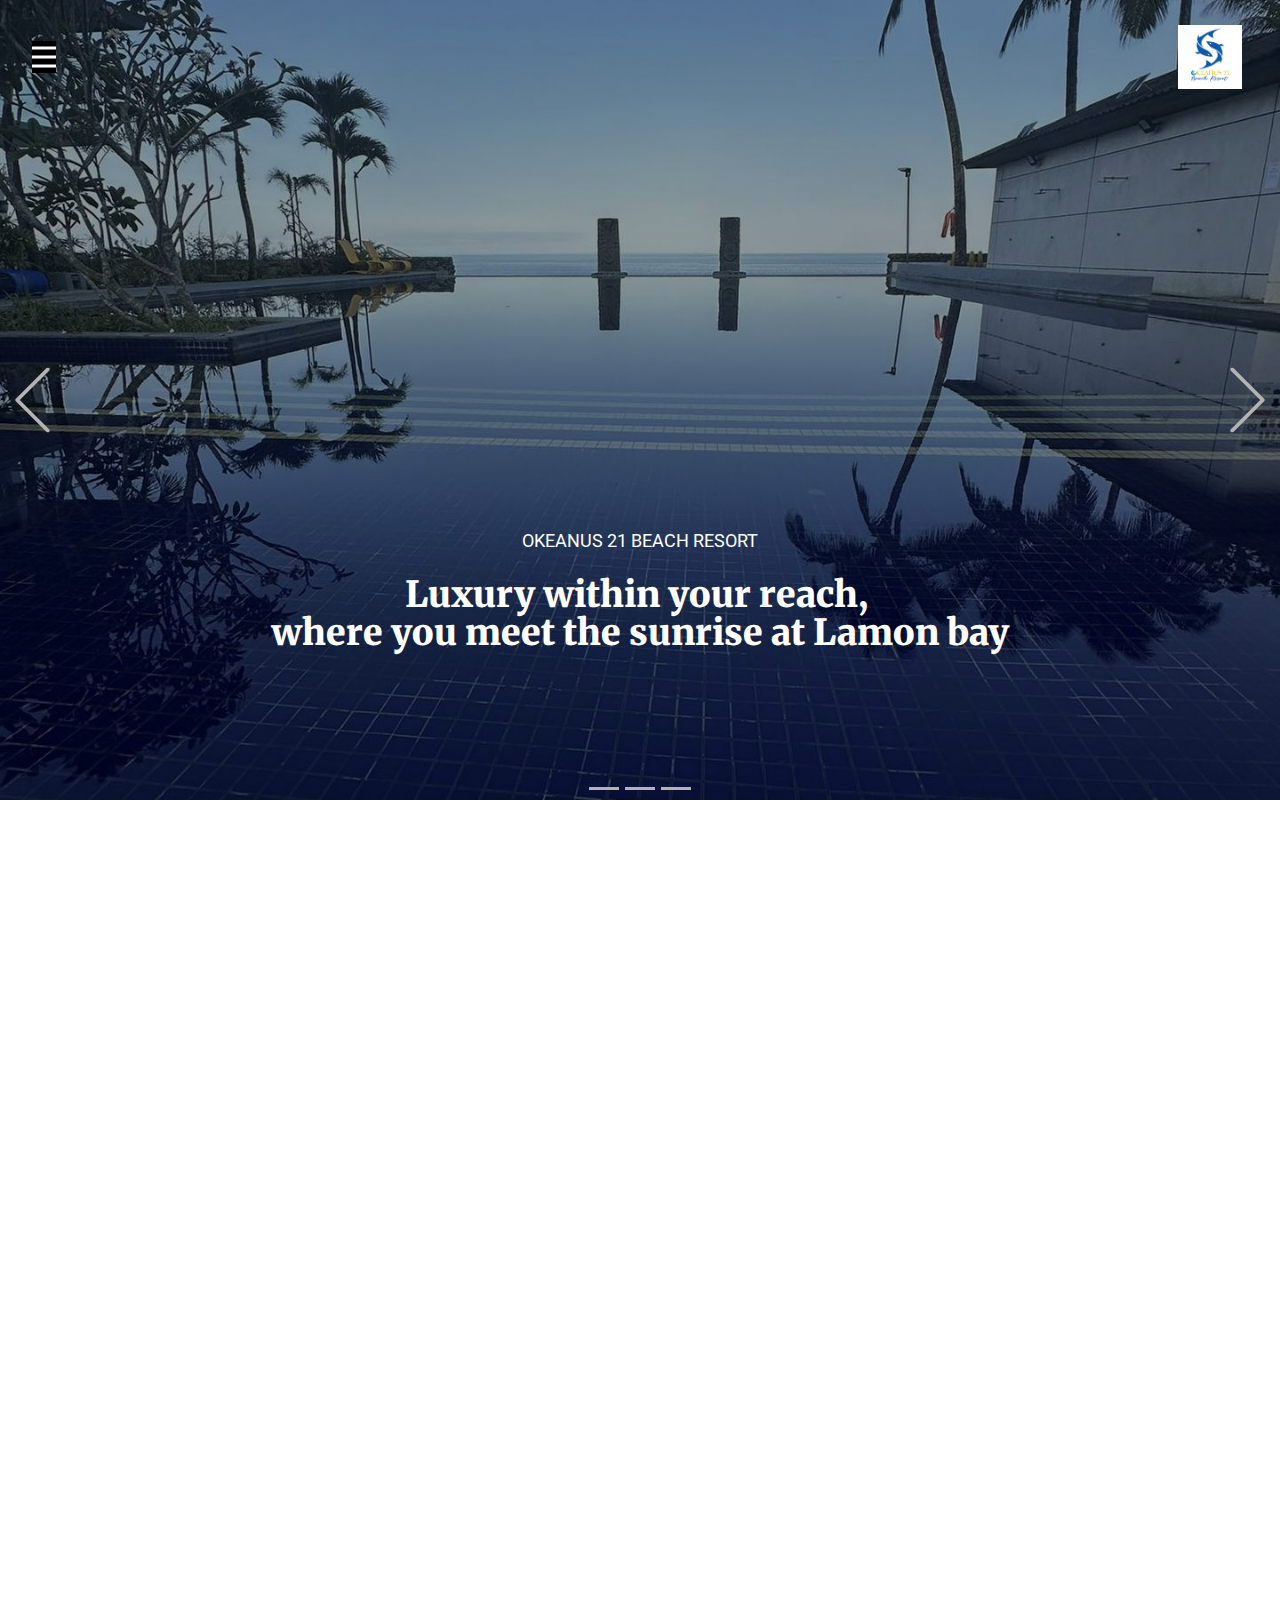
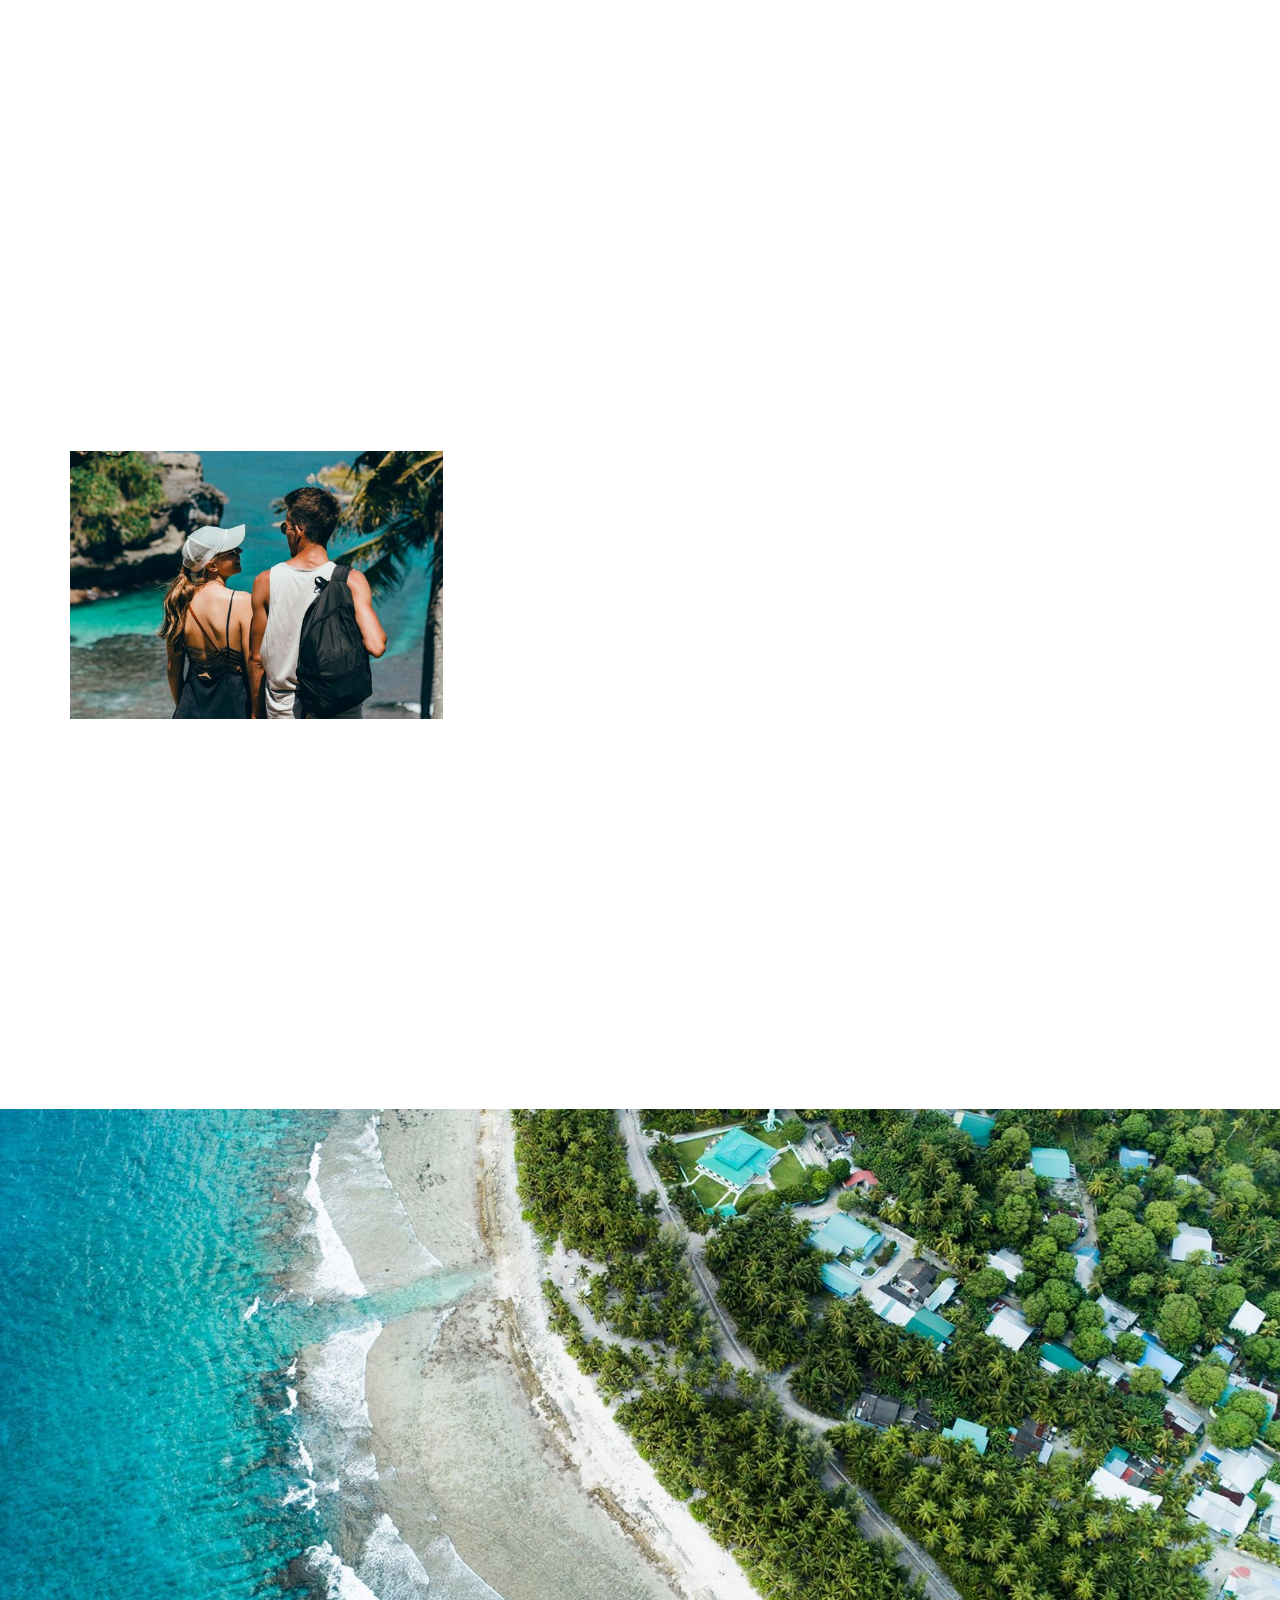
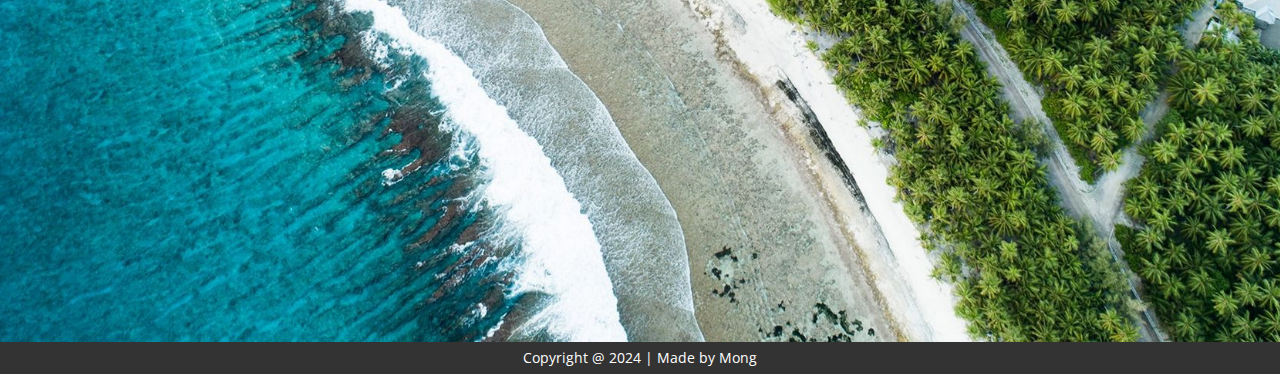
<file: Page-1.html>
<!DOCTYPE html>
<html style="font-size: 16px;" lang="en"><head>
    <meta name="viewport" content="width=device-width, initial-scale=1.0">
    <meta charset="utf-8">
    <meta name="keywords" content="Travel Agency, ​Where to go now, Adventure Tours &amp;amp; Vacations, Contact Us">
    <meta name="description" content="">
    <title>Page 1</title>
    <link rel="stylesheet" href="nicepage.css" media="screen">
<link rel="stylesheet" href="Page-1.css" media="screen">
    <script class="u-script" type="text/javascript" src="jquery.js" defer=""></script>
    <script class="u-script" type="text/javascript" src="nicepage.js" defer=""></script>
    <meta name="generator" content="Nicepage 6.6.0, nicepage.com">
    <link id="u-theme-google-font" rel="stylesheet" href="https://fonts.googleapis.com/css?family=Roboto:100,100i,300,300i,400,400i,500,500i,700,700i,900,900i|Open+Sans:300,300i,400,400i,500,500i,600,600i,700,700i,800,800i">
    <link id="u-page-google-font" rel="stylesheet" href="https://fonts.googleapis.com/css?family=Merriweather:300,300i,400,400i,700,700i,900,900i|Ubuntu:300,300i,400,400i,500,500i,700,700i">
    
    
    
    
    
    
    <script type="application/ld+json">{
		"@context": "http://schema.org",
		"@type": "Organization",
		"name": "",
		"logo": "images/okeanuspage.jpg"
}</script>
    <meta name="theme-color" content="#478ac9">
    <meta property="og:title" content="Page 1">
    <meta property="og:type" content="website">
  <meta data-intl-tel-input-cdn-path="intlTelInput/"></head>
  <body data-path-to-root="./" data-include-products="false" class="u-body u-overlap u-xl-mode" data-lang="en"><header class="u-clearfix u-header u-header" id="sec-d20e"><a href="./Home.html" class="u-image u-logo u-image-1" data-image-width="1080" data-image-height="1078">
        <img src="images/okeanuspage.jpg" class="u-logo-image u-logo-image-1">
      </a><nav class="u-align-left u-menu u-menu-hamburger u-offcanvas u-menu-1" data-responsive-from="XL">
        <div class="menu-collapse" style="font-size: 1rem; letter-spacing: 0px; font-weight: 700;">
          <a class="u-black u-button-style u-custom-active-border-color u-custom-active-color u-custom-border u-custom-border-color u-custom-borders u-custom-hover-border-color u-custom-hover-color u-custom-left-right-menu-spacing u-custom-padding-bottom u-custom-text-active-color u-custom-text-color u-custom-text-decoration u-custom-text-hover-color u-custom-top-bottom-menu-spacing u-nav-link u-text-active-palette-1-base u-text-hover-palette-2-base" href="#" style="background-image: none;">
            <svg class="u-svg-link" viewBox="0 0 24 24"><use xmlns:xlink="http://www.w3.org/1999/xlink" xlink:href="#menu-hamburger"></use></svg>
            <svg class="u-svg-content" version="1.1" id="menu-hamburger" viewBox="0 0 16 16" x="0px" y="0px" xmlns:xlink="http://www.w3.org/1999/xlink" xmlns="http://www.w3.org/2000/svg"><g><rect y="1" width="16" height="2"></rect><rect y="7" width="16" height="2"></rect><rect y="13" width="16" height="2"></rect>
</g></svg>
          </a>
        </div>
        <div class="u-custom-menu u-nav-container">
          <ul class="u-nav u-spacing-20 u-unstyled u-nav-1"><li class="u-nav-item"><a class="u-border-active-palette-1-base u-border-hover-palette-1-base u-button-style u-nav-link u-text-active-palette-1-base u-text-grey-90 u-text-hover-palette-2-base" href="Home.html" style="padding: 10px;">Home</a>
</li><li class="u-nav-item"><a class="u-border-active-palette-1-base u-border-hover-palette-1-base u-button-style u-nav-link u-text-active-palette-1-base u-text-grey-90 u-text-hover-palette-2-base" href="Page-1.html" style="padding: 10px;">Page 1</a>
</li></ul>
        </div>
        <div class="u-custom-menu u-nav-container-collapse">
          <div class="u-black u-container-style u-inner-container-layout u-opacity u-opacity-45 u-sidenav">
            <div class="u-inner-container-layout u-sidenav-overflow">
              <div class="u-menu-close"></div>
              <ul class="u-align-center u-nav u-popupmenu-items u-unstyled u-nav-2"><li class="u-nav-item"><a class="u-button-style u-nav-link" href="Home.html">Home</a>
</li><li class="u-nav-item"><a class="u-button-style u-nav-link" href="Page-1.html">Page 1</a>
</li></ul>
            </div>
          </div>
          <div class="u-black u-menu-overlay u-opacity u-opacity-70"></div>
        </div>
      </nav></header> 
    <section class="u-carousel u-slide u-block-ce5d-1" id="carousel-5f22" data-interval="5000" data-u-ride="carousel">
      <ol class="u-absolute-hcenter u-carousel-indicators u-block-ce5d-2">
        <li data-u-target="#carousel-5f22" class="u-active u-grey-30" data-u-slide-to="0"></li>
        <li data-u-target="#carousel-5f22" class="u-grey-30" data-u-slide-to="1"></li>
        <li data-u-target="#carousel-5f22" class="u-grey-30" data-u-slide-to="2"></li>
      </ol>
      <div class="u-carousel-inner" role="listbox">
        <div class="u-active u-align-center u-carousel-item u-clearfix u-image u-shading u-section-1-1" data-image-width="1536" data-image-height="2048">
          <div class="u-clearfix u-sheet u-sheet-1">
            <p class="u-align-center u-custom-font u-heading-font u-text u-text-white u-text-1"> OKEANUS 21 BEACH RESORT</p>
            <h3 class="u-align-center u-custom-font u-font-merriweather u-text u-text-default u-text-white u-text-2"> Luxury within your reach,&nbsp;<br>where you meet the sunrise at Lamon bay
            </h3>
          </div>
        </div>
        <div class="u-align-center u-carousel-item u-clearfix u-image u-shading u-section-1-2" data-image-width="2048" data-image-height="1536">
          <div class="u-clearfix u-sheet u-sheet-1">
            <p class="u-align-center u-custom-font u-heading-font u-text u-text-white u-text-1"> OKEANUS 21 BEACH RESORT</p>
            <h3 class="u-align-center u-custom-font u-font-merriweather u-text u-text-default u-text-white u-text-2"> Luxury within your reach,&nbsp;<br>where you meet the sunrise at Lamon bay
            </h3>
          </div>
        </div>
        <div class="u-align-center u-carousel-item u-clearfix u-image u-shading u-section-1-3" data-image-width="2048" data-image-height="1536">
          <div class="u-clearfix u-sheet u-sheet-1">
            <p class="u-align-center u-custom-font u-heading-font u-text u-text-white u-text-1"> OKEANUS 21 BEACH RESORT</p>
            <h3 class="u-align-center u-custom-font u-font-merriweather u-text u-text-default u-text-white u-text-2"> Luxury within your reach,&nbsp;<br>where you meet the sunrise at Lamon bay
            </h3>
          </div>
        </div>
      </div>
      <a class="u-absolute-vcenter u-carousel-control u-carousel-control-prev u-text-grey-30 u-block-ce5d-3" href="#carousel-5f22" role="button" data-u-slide="prev">
        <span aria-hidden="true">
          <svg class="u-svg-link" viewBox="0 0 477.175 477.175"><path d="M145.188,238.575l215.5-215.5c5.3-5.3,5.3-13.8,0-19.1s-13.8-5.3-19.1,0l-225.1,225.1c-5.3,5.3-5.3,13.8,0,19.1l225.1,225
                    c2.6,2.6,6.1,4,9.5,4s6.9-1.3,9.5-4c5.3-5.3,5.3-13.8,0-19.1L145.188,238.575z"></path></svg>
        </span>
        <span class="sr-only">Previous</span>
      </a>
      <a class="u-absolute-vcenter u-carousel-control u-carousel-control-next u-text-grey-30 u-block-ce5d-4" href="#carousel-5f22" role="button" data-u-slide="next">
        <span aria-hidden="true">
          <svg class="u-svg-link" viewBox="0 0 477.175 477.175"><path d="M360.731,229.075l-225.1-225.1c-5.3-5.3-13.8-5.3-19.1,0s-5.3,13.8,0,19.1l215.5,215.5l-215.5,215.5
                    c-5.3,5.3-5.3,13.8,0,19.1c2.6,2.6,6.1,4,9.5,4c3.4,0,6.9-1.3,9.5-4l225.1-225.1C365.931,242.875,365.931,234.275,360.731,229.075z"></path></svg>
        </span>
        <span class="sr-only">Next</span>
      </a>
    </section>
    <section class="u-align-center u-clearfix u-container-align-center u-section-2" id="carousel_ae11">
      <div class="u-clearfix u-sheet u-sheet-1">
        <h2 class="u-align-center u-text u-text-default u-text-1" data-animation-name="customAnimationIn" data-animation-duration="1500" data-animation-delay="500"> Accommodation</h2>
        <div class="u-expanded-width u-list u-list-1">
          <div class="u-repeater u-repeater-1">
            <div class="u-align-center u-container-align-center u-container-style u-list-item u-repeater-item u-list-item-1" data-animation-name="customAnimationIn" data-animation-duration="1500" data-animation-delay="750">
              <div class="u-container-layout u-similar-container u-container-layout-1">
                <img alt="" class="u-expanded-width u-image u-image-default u-image-1" data-image-width="1080" data-image-height="1078" src="images/okeanuspage.jpg">
                <div class="u-align-center u-container-align-center u-container-style u-group u-palette-4-base u-group-1">
                  <div class="u-container-layout u-container-layout-2">
                    <h4 class="u-align-center u-text u-text-default u-text-2"> Twin Double Room</h4>
                  </div>
                </div>
                <p class="u-align-center u-text u-text-3">Sample text. Click to select the text box. Click again or double click to start editing the text.</p>
                <a href="#" class="u-align-center u-border-1 u-border-active-palette-4-base u-border-black u-border-hover-palette-4-base u-border-no-left u-border-no-right u-border-no-top u-bottom-left-radius-0 u-bottom-right-radius-0 u-btn u-button-style u-none u-radius-0 u-text-body-color u-text-hover-palette-4-base u-top-left-radius-0 u-top-right-radius-0 u-btn-1"> Details</a>
              </div>
            </div>
            <div class="u-align-center u-container-align-center-sm u-container-align-center-xl u-container-align-center-xs u-container-style u-list-item u-repeater-item u-list-item-2" data-animation-name="customAnimationIn" data-animation-duration="1500" data-animation-delay="750">
              <div class="u-container-layout u-similar-container u-container-layout-3">
                <img alt="" class="u-expanded-width u-image u-image-default u-image-2" data-image-width="1080" data-image-height="1078" src="images/okeanuspage.jpg">
                <div class="u-align-center u-container-align-center u-container-style u-group u-palette-4-base u-group-2">
                  <div class="u-container-layout u-container-layout-4">
                    <h4 class="u-align-center u-text u-text-default u-text-4"> Cottage stays</h4>
                  </div>
                </div>
                <p class="u-align-center u-text u-text-5">Sample text. Click to select the text box. Click again or double click to start editing the text.</p>
                <a href="#" class="u-align-center u-border-1 u-border-active-palette-4-base u-border-black u-border-hover-palette-4-base u-border-no-left u-border-no-right u-border-no-top u-bottom-left-radius-0 u-bottom-right-radius-0 u-btn u-button-style u-none u-radius-0 u-text-body-color u-text-hover-palette-4-base u-top-left-radius-0 u-top-right-radius-0 u-btn-2">Details</a>
              </div>
            </div>
            <div class="u-align-center u-container-align-center u-container-style u-list-item u-repeater-item u-list-item-3" data-animation-name="customAnimationIn" data-animation-duration="1500" data-animation-delay="750">
              <div class="u-container-layout u-similar-container u-container-layout-5">
                <img alt="" class="u-expanded-width u-image u-image-default u-image-3" data-image-width="1080" data-image-height="1078" src="images/okeanuspage.jpg">
                <div class="u-align-center u-container-align-center u-container-style u-group u-palette-4-base u-group-3">
                  <div class="u-container-layout u-container-layout-6">
                    <h4 class="u-align-center u-text u-text-default u-text-6">Family Room</h4>
                  </div>
                </div>
                <p class="u-align-center u-text u-text-7">Sample text. Click to select the text box. Click again or double click to start editing the text.</p>
                <a href="#" class="u-align-center u-border-1 u-border-active-palette-4-base u-border-black u-border-hover-palette-4-base u-border-no-left u-border-no-right u-border-no-top u-bottom-left-radius-0 u-bottom-right-radius-0 u-btn u-button-style u-none u-radius-0 u-text-body-color u-text-hover-palette-4-base u-top-left-radius-0 u-top-right-radius-0 u-btn-3"> Details</a>
              </div>
            </div>
          </div>
        </div>
      </div>
    </section>
    <section class="u-align-center u-clearfix u-section-3" id="carousel_db4b">
      <div class="u-clearfix u-sheet u-sheet-1">
        <h2 class="u-text u-text-default u-text-1" data-animation-name="customAnimationIn" data-animation-duration="1500" data-animation-delay="500">Gallery</h2>
        <p class="u-text u-text-default u-text-2" data-animation-name="customAnimationIn" data-animation-duration="1500" data-animation-delay="500">Sample text. Click to select the text box. Click again or double click to start editing the text.</p>
        <div class="data-layout-selected u-clearfix u-expanded-width u-gutter-10 u-layout-wrap u-layout-wrap-1">
          <div class="u-gutter-0 u-layout">
            <div class="u-layout-col">
              <div class="u-size-40">
                <div class="u-layout-row">
                  <div class="u-size-40 u-size-60-md">
                    <div class="u-layout-col">
                      <div class="u-size-30">
                        <div class="u-layout-row">
                          <div class="u-container-style u-image u-layout-cell u-left-cell u-shading u-size-30 u-image-1" data-image-width="1380" data-image-height="920" data-animation-name="customAnimationIn" data-animation-duration="1500" data-animation-delay="500">
                            <div class="u-container-layout u-container-layout-1"></div>
                          </div>
                          <div class="u-container-style u-image u-layout-cell u-size-30 u-image-2" data-animation-name="customAnimationIn" data-animation-duration="1500" data-animation-delay="500">
                            <div class="u-container-layout u-container-layout-2"></div>
                          </div>
                        </div>
                      </div>
                      <div class="u-size-30">
                        <div class="u-layout-row">
                          <div class="u-container-style u-image u-layout-cell u-left-cell u-size-30 u-image-3" data-image-width="531" data-image-height="531">
                            <div class="u-container-layout u-container-layout-3"></div>
                          </div>
                          <div class="u-container-style u-image u-layout-cell u-size-30 u-image-4" data-animation-name="flipIn" data-animation-duration="1500" data-animation-delay="750" data-animation-direction="X">
                            <div class="u-container-layout u-container-layout-4"></div>
                          </div>
                        </div>
                      </div>
                    </div>
                  </div>
                  <div class="u-size-20 u-size-60-md">
                    <div class="u-layout-col">
                      <div class="u-container-align-left u-container-style u-image u-layout-cell u-right-cell u-shading u-size-60 u-image-5" data-image-width="626" data-image-height="782" data-animation-name="customAnimationIn" data-animation-duration="1500" data-animation-delay="500">
                        <div class="u-container-layout u-valign-middle u-container-layout-5">
                          <p class="u-align-left u-text u-text-default u-text-3">Sample text. Click to select the text box. Click again or double click to start editing the text.</p><span class="u-align-left u-icon u-icon-circle u-text-white u-icon-1"><svg class="u-svg-link" preserveAspectRatio="xMidYMin slice" viewBox="0 0 512 512" style=""><use xmlns:xlink="http://www.w3.org/1999/xlink" xlink:href="#svg-8427"></use></svg><svg class="u-svg-content" viewBox="0 0 512 512" x="0px" y="0px" id="svg-8427" style="enable-background:new 0 0 512 512;"><g><g><g><path d="M256,0C114.615,0,0,114.615,0,256s114.615,256,256,256s256-114.615,256-256S397.385,0,256,0z M256,480     C132.288,480,32,379.712,32,256S132.288,32,256,32s224,100.288,224,224S379.712,480,256,480z"></path><path d="M219.2,116.8l-22.56,22.56L313.44,256L196.8,372.8l22.56,22.56l127.84-128c6.204-6.241,6.204-16.319,0-22.56L219.2,116.8     z"></path>
</g>
</g>
</g></svg></span>
                        </div>
                      </div>
                    </div>
                  </div>
                </div>
              </div>
              <div class="u-size-20">
                <div class="u-layout-row">
                  <div class="u-align-left u-container-style u-image u-layout-cell u-left-cell u-shading u-size-40 u-image-6" data-image-width="1380" data-image-height="920" data-animation-name="customAnimationIn" data-animation-duration="1500" data-animation-delay="750">
                    <div class="u-container-layout u-container-layout-6"></div>
                  </div>
                  <div class="u-container-style u-image u-layout-cell u-right-cell u-size-20 u-image-7" data-image-width="626" data-image-height="938" data-animation-name="customAnimationIn" data-animation-duration="1500" data-animation-delay="750">
                    <div class="u-container-layout u-container-layout-7"></div>
                  </div>
                </div>
              </div>
            </div>
          </div>
        </div>
      </div>
    </section>
    <section class="u-align-center u-clearfix u-image u-section-4" id="carousel_003a">
      <div class="u-clearfix u-sheet u-valign-middle u-sheet-1">
        <div class="data-layout-selected u-clearfix u-expanded-width-xs u-layout-wrap u-layout-wrap-1">
          <div class="u-gutter-0 u-layout">
            <div class="u-layout-col">
              <div class="u-size-30 u-size-60-md">
                <div class="u-layout-row">
                  <div class="u-align-center u-container-style u-grey-90 u-layout-cell u-size-60 u-layout-cell-1" data-animation-name="customAnimationIn" data-animation-duration="1000" data-animation-delay="500">
                    <div class="u-container-layout u-container-layout-1">
                      <h2 class="u-text u-text-default u-text-1">Contact Us</h2>
                      <p class="u-text u-text-grey-40 u-text-2">Sample text. Click to select the text box. Click again or double click to start editing the text.</p>
                    </div>
                  </div>
                </div>
              </div>
              <div class="u-size-15 u-size-30-md">
                <div class="u-layout-row">
                  <div class="u-align-center u-container-align-center u-container-style u-grey-90 u-layout-cell u-size-30 u-layout-cell-2" data-animation-name="customAnimationIn" data-animation-duration="1000" data-animation-delay="500">
                    <div class="u-container-layout u-valign-top u-container-layout-2"><span class="u-align-center u-icon u-icon-circle u-icon-1"><svg class="u-svg-link" preserveAspectRatio="xMidYMin slice" viewBox="0 0 60 60" style=""><use xmlns:xlink="http://www.w3.org/1999/xlink" xlink:href="#svg-7925"></use></svg><svg class="u-svg-content" viewBox="0 0 60 60" x="0px" y="0px" id="svg-7925" style="enable-background:new 0 0 60 60;"><g><path d="M30,26c3.86,0,7-3.141,7-7s-3.14-7-7-7s-7,3.141-7,7S26.14,26,30,26z M30,14c2.757,0,5,2.243,5,5s-2.243,5-5,5
		s-5-2.243-5-5S27.243,14,30,14z"></path><path d="M29.823,54.757L45.164,32.6c5.754-7.671,4.922-20.28-1.781-26.982C39.761,1.995,34.945,0,29.823,0
		s-9.938,1.995-13.56,5.617c-6.703,6.702-7.535,19.311-1.804,26.952L29.823,54.757z M17.677,7.031C20.922,3.787,25.235,2,29.823,2
		s8.901,1.787,12.146,5.031c6.05,6.049,6.795,17.437,1.573,24.399L29.823,51.243L16.082,31.4
		C10.882,24.468,11.628,13.08,17.677,7.031z"></path><path d="M42.117,43.007c-0.55-0.067-1.046,0.327-1.11,0.876s0.328,1.046,0.876,1.11C52.399,46.231,58,49.567,58,51.5
		c0,2.714-10.652,6.5-28,6.5S2,54.214,2,51.5c0-1.933,5.601-5.269,16.117-6.507c0.548-0.064,0.94-0.562,0.876-1.11
		c-0.065-0.549-0.561-0.945-1.11-0.876C7.354,44.247,0,47.739,0,51.5C0,55.724,10.305,60,30,60s30-4.276,30-8.5
		C60,47.739,52.646,44.247,42.117,43.007z"></path>
</g></svg></span>
                      <h5 class="u-align-center u-custom-font u-font-ubuntu u-text u-text-default u-text-grey-50 u-text-3">Address</h5>
                      <p class="u-align-center u-text u-text-default u-text-4">27 13 Lowe Haven</p>
                    </div>
                  </div>
                  <div class="u-align-center u-container-align-center u-container-style u-grey-90 u-layout-cell u-size-30 u-layout-cell-3" data-animation-name="customAnimationIn" data-animation-duration="1000" data-animation-delay="500">
                    <div class="u-container-layout u-valign-top u-container-layout-3"><span class="u-align-center u-icon u-icon-circle u-icon-2"><svg class="u-svg-link" preserveAspectRatio="xMidYMin slice" viewBox="0 0 60 60" style=""><use xmlns:xlink="http://www.w3.org/1999/xlink" xlink:href="#svg-6ac6"></use></svg><svg class="u-svg-content" viewBox="0 0 60 60" x="0px" y="0px" id="svg-6ac6" style="enable-background:new 0 0 60 60;"><g><path d="M42.595,0H17.405C14.977,0,13,1.977,13,4.405v51.189C13,58.023,14.977,60,17.405,60h25.189C45.023,60,47,58.023,47,55.595
		V4.405C47,1.977,45.023,0,42.595,0z M15,8h30v38H15V8z M17.405,2h25.189C43.921,2,45,3.079,45,4.405V6H15V4.405
		C15,3.079,16.079,2,17.405,2z M42.595,58H17.405C16.079,58,15,56.921,15,55.595V48h30v7.595C45,56.921,43.921,58,42.595,58z"></path><path d="M30,49c-2.206,0-4,1.794-4,4s1.794,4,4,4s4-1.794,4-4S32.206,49,30,49z M30,55c-1.103,0-2-0.897-2-2s0.897-2,2-2
		s2,0.897,2,2S31.103,55,30,55z"></path><path d="M26,5h4c0.553,0,1-0.447,1-1s-0.447-1-1-1h-4c-0.553,0-1,0.447-1,1S25.447,5,26,5z"></path><path d="M33,5h1c0.553,0,1-0.447,1-1s-0.447-1-1-1h-1c-0.553,0-1,0.447-1,1S32.447,5,33,5z"></path><path d="M56.612,4.569c-0.391-0.391-1.023-0.391-1.414,0s-0.391,1.023,0,1.414c3.736,3.736,3.736,9.815,0,13.552
		c-0.391,0.391-0.391,1.023,0,1.414c0.195,0.195,0.451,0.293,0.707,0.293s0.512-0.098,0.707-0.293
		C61.128,16.434,61.128,9.085,56.612,4.569z"></path><path d="M52.401,6.845c-0.391-0.391-1.023-0.391-1.414,0s-0.391,1.023,0,1.414c1.237,1.237,1.918,2.885,1.918,4.639
		s-0.681,3.401-1.918,4.638c-0.391,0.391-0.391,1.023,0,1.414c0.195,0.195,0.451,0.293,0.707,0.293s0.512-0.098,0.707-0.293
		c1.615-1.614,2.504-3.764,2.504-6.052S54.017,8.459,52.401,6.845z"></path><path d="M4.802,5.983c0.391-0.391,0.391-1.023,0-1.414s-1.023-0.391-1.414,0c-4.516,4.516-4.516,11.864,0,16.38
		c0.195,0.195,0.451,0.293,0.707,0.293s0.512-0.098,0.707-0.293c0.391-0.391,0.391-1.023,0-1.414
		C1.065,15.799,1.065,9.72,4.802,5.983z"></path><path d="M9.013,6.569c-0.391-0.391-1.023-0.391-1.414,0c-1.615,1.614-2.504,3.764-2.504,6.052s0.889,4.438,2.504,6.053
		c0.195,0.195,0.451,0.293,0.707,0.293s0.512-0.098,0.707-0.293c0.391-0.391,0.391-1.023,0-1.414
		c-1.237-1.237-1.918-2.885-1.918-4.639S7.775,9.22,9.013,7.983C9.403,7.593,9.403,6.96,9.013,6.569z"></path>
</g></svg></span>
                      <h5 class="u-align-center u-custom-font u-font-ubuntu u-text u-text-default u-text-grey-40 u-text-5">phone</h5>
                      <p class="u-align-center u-text u-text-default u-text-6">111 343 43 43</p>
                    </div>
                  </div>
                </div>
              </div>
              <div class="u-size-15 u-size-30-md">
                <div class="u-layout-row">
                  <div class="u-align-center u-container-align-center u-container-style u-grey-90 u-layout-cell u-size-30 u-layout-cell-4" data-animation-name="customAnimationIn" data-animation-duration="1000" data-animation-delay="500">
                    <div class="u-container-layout u-valign-top u-container-layout-4"><span class="u-align-center u-icon u-icon-circle u-icon-3"><svg class="u-svg-link" preserveAspectRatio="xMidYMin slice" viewBox="0 0 60 60" style=""><use xmlns:xlink="http://www.w3.org/1999/xlink" xlink:href="#svg-a7ce"></use></svg><svg class="u-svg-content" viewBox="0 0 60 60" x="0px" y="0px" id="svg-a7ce" style="enable-background:new 0 0 60 60;"><g><path d="M42.5,22h-25c-0.552,0-1,0.447-1,1s0.448,1,1,1h25c0.552,0,1-0.447,1-1S43.052,22,42.5,22z"></path><path d="M17.5,16h10c0.552,0,1-0.447,1-1s-0.448-1-1-1h-10c-0.552,0-1,0.447-1,1S16.948,16,17.5,16z"></path><path d="M42.5,30h-25c-0.552,0-1,0.447-1,1s0.448,1,1,1h25c0.552,0,1-0.447,1-1S43.052,30,42.5,30z"></path><path d="M42.5,38h-25c-0.552,0-1,0.447-1,1s0.448,1,1,1h25c0.552,0,1-0.447,1-1S43.052,38,42.5,38z"></path><path d="M42.5,46h-25c-0.552,0-1,0.447-1,1s0.448,1,1,1h25c0.552,0,1-0.447,1-1S43.052,46,42.5,46z"></path><path d="M38.914,0H6.5v60h47V14.586L38.914,0z M39.5,3.414L50.086,14H39.5V3.414z M8.5,58V2h29v14h14v42H8.5z"></path>
</g></svg></span>
                      <h5 class="u-align-center u-custom-font u-font-ubuntu u-text u-text-default u-text-grey-40 u-text-7">email</h5>
                      <p class="u-align-center u-text u-text-default u-text-8">business@info.com</p>
                    </div>
                  </div>
                  <div class="u-container-align-center u-container-style u-grey-90 u-layout-cell u-size-30 u-layout-cell-5" data-animation-name="customAnimationIn" data-animation-duration="1000" data-animation-delay="500">
                    <div class="u-container-layout u-valign-middle u-container-layout-5">
                      <h5 class="u-align-center u-custom-font u-font-ubuntu u-text u-text-default u-text-grey-40 u-text-9">Follow us</h5>
                      <div class="u-social-icons u-spacing-10 u-social-icons-1">
                        <a class="u-social-url" title="facebook" target="_blank" href="https://facebook.com/name"><span class="u-icon u-social-facebook u-social-icon u-text-white u-icon-4"><svg class="u-svg-link" preserveAspectRatio="xMidYMin slice" viewBox="0 0 112 112" style=""><use xmlns:xlink="http://www.w3.org/1999/xlink" xlink:href="#svg-84f3"></use></svg><svg class="u-svg-content" viewBox="0 0 112 112" x="0" y="0" id="svg-84f3"><path fill="currentColor" d="M75.5,28.8H65.4c-1.5,0-4,0.9-4,4.3v9.4h13.9l-1.5,15.8H61.4v45.1H42.8V58.3h-8.8V42.4h8.8V32.2
c0-7.4,3.4-18.8,18.8-18.8h13.8v15.4H75.5z"></path></svg></span>
                        </a>
                        <a class="u-social-url" title="twitter" target="_blank" href="https://twitter.com/name"><span class="u-icon u-social-icon u-social-twitter u-text-white u-icon-5"><svg class="u-svg-link" preserveAspectRatio="xMidYMin slice" viewBox="0 0 112.2 112.2" style=""><use xmlns:xlink="http://www.w3.org/1999/xlink" xlink:href="#svg-74f7"></use></svg><svg class="u-svg-content" viewBox="0 0 112.2 112.2" x="0px" y="0px" id="svg-74f7"><path d="M67.1,49.1L98.6,16h-12L62,42L43.2,16H11l32.8,45.2L11,96h11.6l26.3-27.7L69.1,96H101L67.1,49.1z M55,61.9l-5.1-7L27.5,24.4
	h11.4l17.3,23.8l5.1,7.1l23.4,32.2H73.8L55,61.9z"></path></svg></span>
                        </a>
                        <a class="u-social-url" title="instagram" target="_blank" href="https://instagram.com/name"><span class="u-icon u-social-icon u-social-instagram u-text-white u-icon-6"><svg class="u-svg-link" preserveAspectRatio="xMidYMin slice" viewBox="0 0 112 112" style=""><use xmlns:xlink="http://www.w3.org/1999/xlink" xlink:href="#svg-9a33"></use></svg><svg class="u-svg-content" viewBox="0 0 112 112" x="0" y="0" id="svg-9a33"><path fill="currentColor" d="M55.9,32.9c-12.8,0-23.2,10.4-23.2,23.2s10.4,23.2,23.2,23.2s23.2-10.4,23.2-23.2S68.7,32.9,55.9,32.9z
	 M55.9,69.4c-7.4,0-13.3-6-13.3-13.3c-0.1-7.4,6-13.3,13.3-13.3s13.3,6,13.3,13.3C69.3,63.5,63.3,69.4,55.9,69.4z"></path><path fill="currentColor" d="M78.2,11H33.5C21,11,10.8,21.3,10.8,33.7v44.7c0,12.6,10.2,22.8,22.7,22.8h44.7c12.6,0,22.7-10.2,22.7-22.7
	V33.7C100.8,21.1,90.6,11,78.2,11z M91,78.4c0,7.1-5.8,12.8-12.8,12.8H33.5c-7.1,0-12.8-5.8-12.8-12.8V33.7
	c0-7.1,5.8-12.8,12.8-12.8h44.7c7.1,0,12.8,5.8,12.8,12.8V78.4z"></path></svg></span>
                        </a>
                      </div>
                      <p class="u-align-center u-text u-text-10">Image from <a href="#" class="u-active-none u-border-2 u-border-no-left u-border-no-right u-border-no-top u-border-white u-btn u-button-link u-button-style u-hover-none u-none u-text-body-alt-color u-btn-1">Freepik</a>
                      </p>
                    </div>
                  </div>
                </div>
              </div>
            </div>
          </div>
        </div>
      </div>
    </section>
    
    
    
    <footer class="u-align-center u-clearfix u-footer u-grey-80 u-footer" id="sec-5d3b"><div class="u-clearfix u-sheet u-valign-middle u-sheet-1">
        <p class="u-small-text u-text u-text-variant u-text-1">Copyright @ 2024​ | Made by Mong</p>
      </div></footer>

  
</body></html>
</file>
